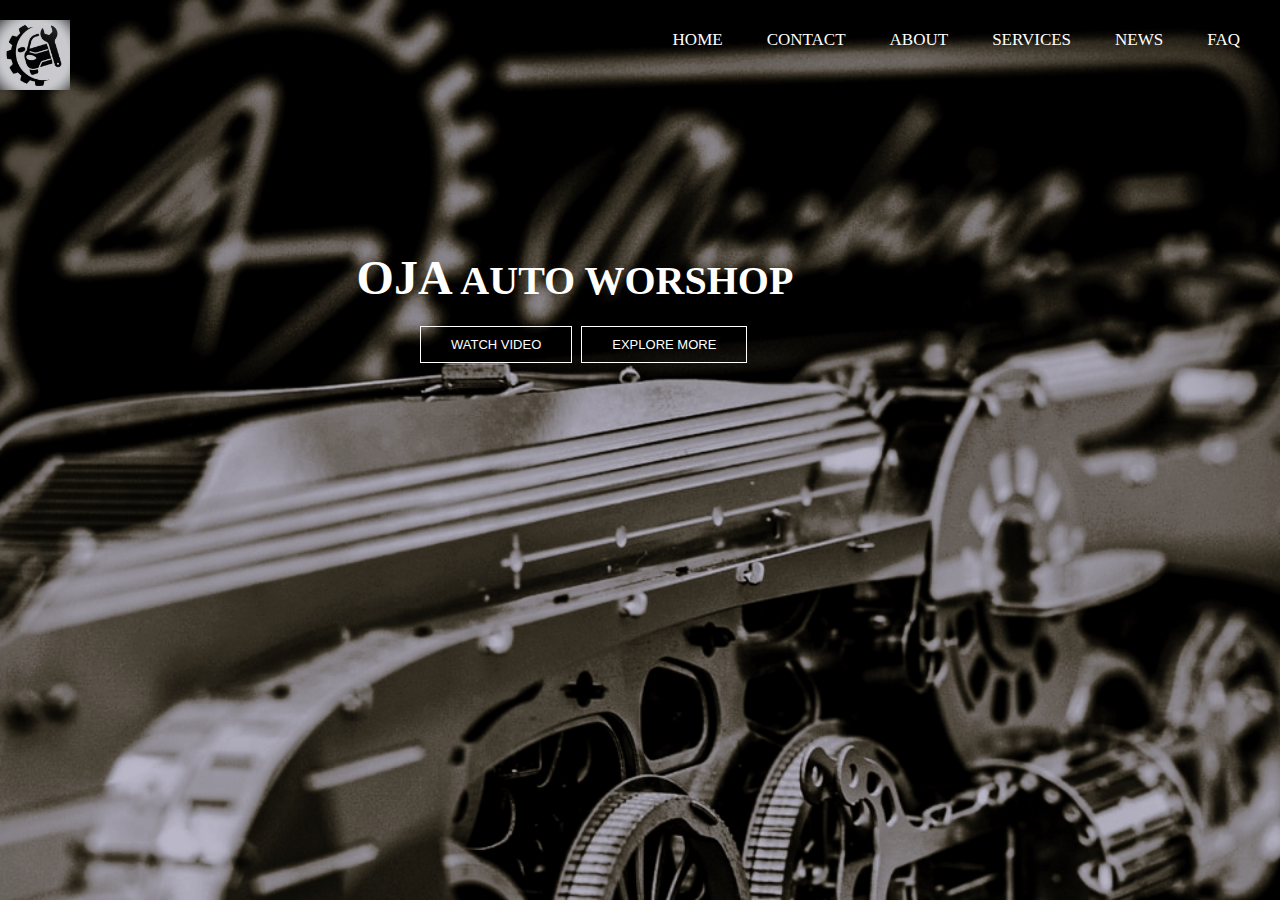
<file: HTML/index.html>
<!DOCTYPE html>
<html lang="en">
<head>
    <meta charset="UTF-8">
    <meta http-equiv="X-UA-Compatible" content="IE=edge">
    <meta name="viewport" content="width=, initial-scale=1.0">
    <title>OJAAUTOS</title>
</head>
<link rel="stylesheet" href="/CSS/style.css"> 
<body>
   
    <header>
       
        <div class="row">
            <div class="logo">
                <img src="/images/mechanic edit.2jpg.jpg">
            </div>
            <ul class="main-nav">
                <li><a href="/HTML/index3.html"> HOME </a></li>
                <li><a href=""> CONTACT </a></li>
                <li><a href=""> ABOUT </a></li>
                <li><a href="/HTML/index2.html"> SERVICES </a></li>
                <li><a href=""> NEWS </a></li>
                <li><a href=""> FAQ </a></li>
            </ul>
             </div>
                <div class="hero"> 
                <h1><span class="oja">Oja</span> auto worshop</h1>

                <div class="button">
                    <a href="" class="btn btn-one"> watch video</a>
                    <a href="" class="btn btn-two"> explore more</a>
                    </div>
                </div>
    </header>
    

</body>
</html>
</file>
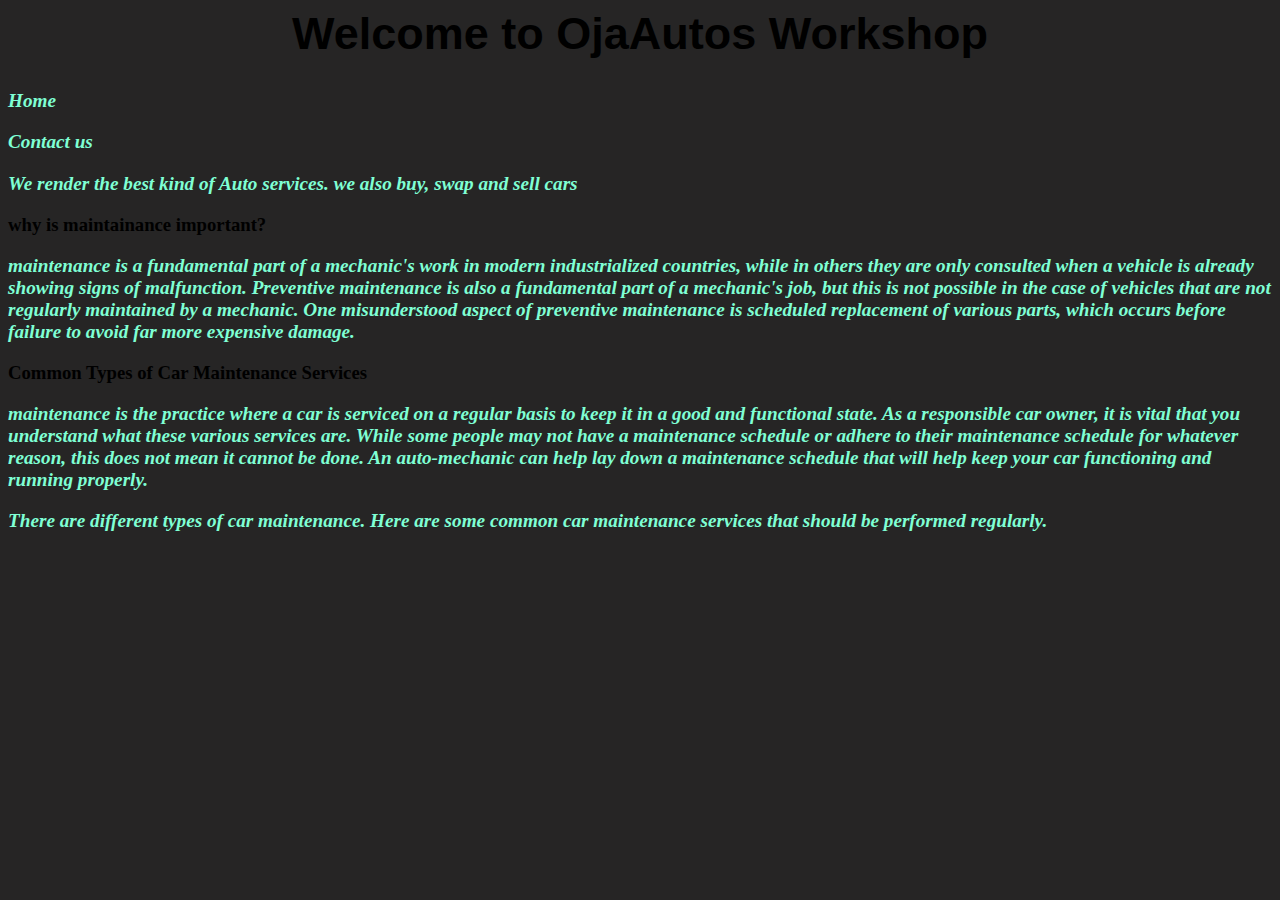
<file: HTML/index3.html>
<link rel="stylesheet" href="/CSS/style3.css">
<body>
    

<div class="bata">
    <h1>Welcome to OjaAutos Workshop</h1>
</div>
<nav>
    <p>Home</p>
    <p>Contact us</p>
</nav>
<p><strong>We render the best kind of Auto services. we also buy, swap and sell cars</strong> </p>
<div class="shoe">
<h3>why is maintainance important?</h3>

<p><strong>maintenance</strong> is a fundamental part of a mechanic's work in modern industrialized countries, while
    in others they are only consulted when a vehicle is already showing signs of malfunction. Preventive maintenance
    is also a fundamental part of a mechanic's job, but this is not possible in the case of vehicles that are not
    regularly maintained by a mechanic. One misunderstood aspect of preventive maintenance is scheduled replacement
    of various parts, which occurs before failure to avoid far more expensive damage.</p>

<h3>Common Types of Car Maintenance Services</h3>

<p> maintenance is the practice where a car is serviced on a regular basis to keep it in a good and functional
    state. As a responsible car owner, it is vital that you understand what these various services are. While some
    people may not have a maintenance schedule or adhere to their maintenance schedule for whatever reason, this
    does not mean it cannot be done. An auto-mechanic can help lay down a maintenance schedule that will help keep
    your car functioning and running properly.</p>

<p> There are different types of car maintenance. Here are some common car maintenance services that should be
    performed regularly.</p>
</body>
</file>
<file: CSS/style.css>
*
{
margin: 0%;
padding: 0%;
transition: all 1s linear;
}


header
{
    
    height: 100vh;
    background-size: cover;
    background-position: center;
}

header .oja{
    color: #ffffff;
    margin-left: 250px;
    font-size: larger;
}

body{
    background-image: url(/images/HEAVY\ duty\ 2.jpg);
    background-repeat: no-repeat;
    background-size: cover;
    
}
.main-nav
{
float:right;
list-style: none;
margin-top: 30px;
margin-right: 20px;
}
.main-nav li
{
    display:inline-block;
}
.main-nav li a
{
    color: white;
    text-decoration: none;
    padding: 5px 20px;
    font-family: fantasy;
    font-size: 17px;
    font-weight: lighter;
    cursor: pointer;

    
}

.main-nav li a:hover
{
    border: 1px solid white;
    background-color: #3d4445;
    transition: all 0.3s ease-in;

}
.logo img
{
    width: 70px;
    height: auto;
    float: left;
    margin-top: 20px;
}
.row
{
    max-width: 1400px;
    margin: auto;
}
.hero
{
    position: absolute;
    width: 900px;
    margin-left: 0px;
    margin-top: 0px;
    align-items: center;
}
h1
{
    color: white;
    text-transform: uppercase;
    font-size: 40px;
    text-align: center;
    margin-top: 250px;
    font-family: 'fantasy';
    justify-content: space-between;
}
.button
{
    margin-top: 30px;
    margin-left: 420px;
    
}
.btn
{
    border: 1px solid white;
    padding: 10px 30px;
    color: white;
    text-decoration: none;
    margin-right: 5px;
    font-size: 13px;
    text-transform: uppercase;
}
.btn-one
{
    font-family: Impact, 'Arial Narrow Bold', sans-serif;
}
.btn-two
{
    font-family: Impact, 'Arial Narrow Bold', sans-serif;
}
.btn-one:hover
{
    background-color: rgb(132, 132, 131);
    transition: all 0.3s ease-in;
}
.btn-two:hover
{
    background-color: rgb(132, 132, 131);
    transition: all 0.3s ease-in;
}
</file>
<file: CSS/style3.css>
body
{
    background-color: #262525;
}
.bata
{
background-color:
}
p
{
    color: aquamarine;
    font-size: larger;
    font-weight: bolder;
    font-style: oblique;
}
h1
{
    font-family: Verdana, Geneva, Tahoma, sans-serif;
    font-size: 45px;
    font-weight: bold;
    text-align: center;
}
h2
{
    color: cornflowerblue;
    font-family: Arial, Helvetica, sans-serif;
    font-size: 0.8cm;
}
</file>
